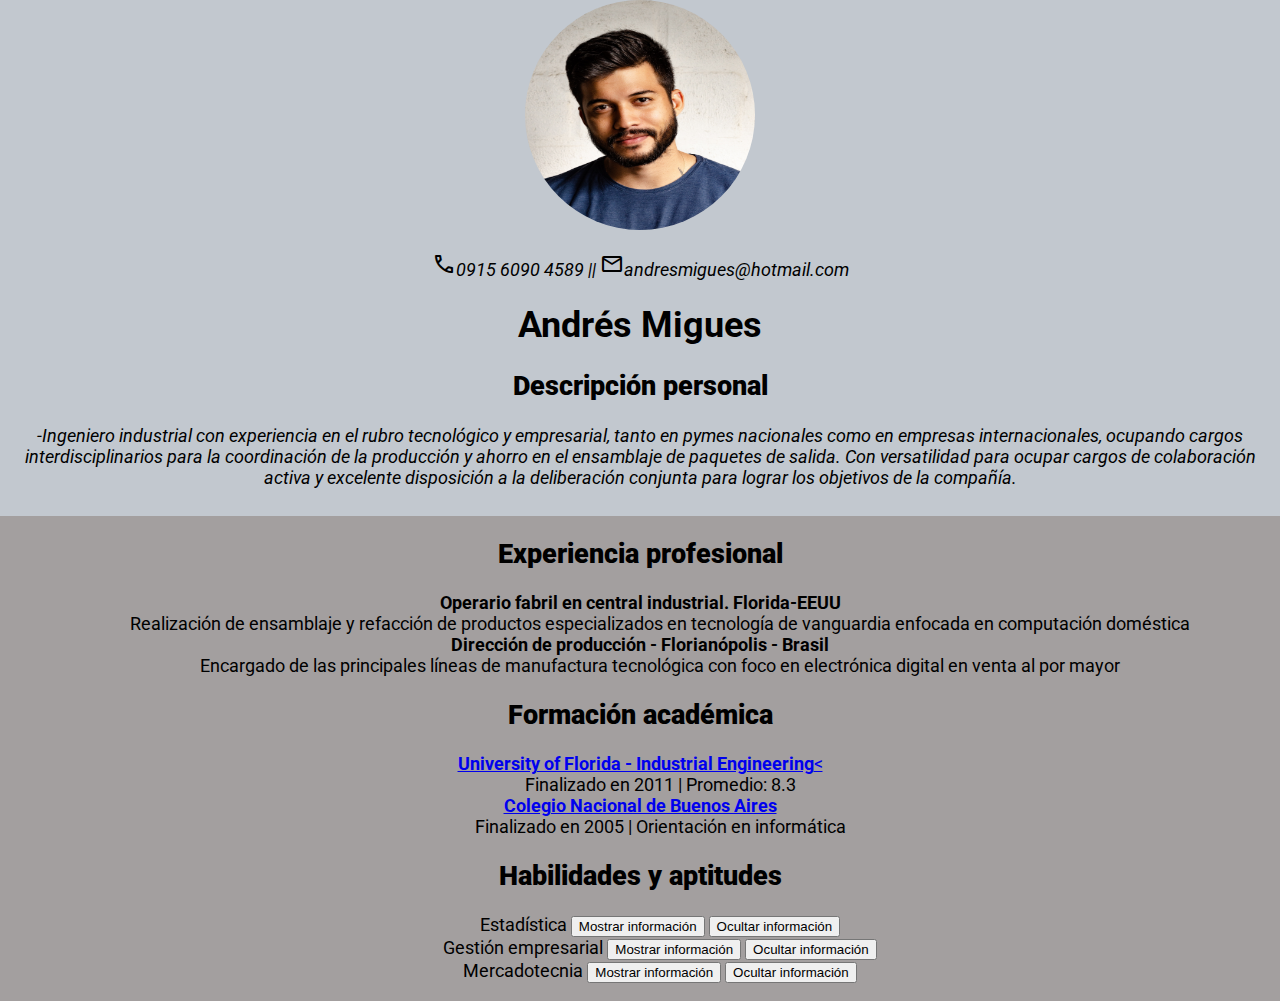
<file: index.html>
<!DOCTYPE html>
<html lang="en">
<head>
    <meta charset="UTF-8">
    <meta http-equiv="X-UA-Compatible" content="IE=edge">
    <meta name="viewport" content="width=device-width, initial-scale=1.0">
    <title>CV - Andrés Migues</title>
    <link rel="stylesheet" href="styles.css">
    <link rel="preconnect" href="https://fonts.googleapis.com">
    <link rel="preconnect" href="https://fonts.gstatic.com" crossorigin>
    <link href="https://fonts.googleapis.com/css2?family=Roboto:wght@300&display=swap" rel="stylesheet">
    <!--Íconos-->
    <link rel="stylesheet" href="https://fonts.googleapis.com/css2?family=Material+Symbols+Outlined:opsz,wght,FILL,GRAD@48,400,0,0" />
</head>
<body>


    <section class="presentacion">
     <div class="personal">
     <div class="personal-central">
     <img id="foto-CV" src="CV Profile Photo.jpg" alt="Foto de CV"/>
     <p class="info-contacto"> 
        <span class="material-symbols-outlined">
        call
        </span>0915 6090 4589 || 
        
        <span class="material-symbols-outlined">
            mail
        </span>andresmigues@hotmail.com</p>
     <h1>Andrés Migues</h1>
     <h2><strong>Descripción personal</strong></h2>
     </div>
     <p class="desc-personal"> <em>-Ingeniero industrial con experiencia en el rubro tecnológico y empresarial, tanto en pymes nacionales como 
        en empresas internacionales, ocupando cargos interdisciplinarios para la coordinación de la producción y ahorro 
        en el ensamblaje de paquetes de salida. Con versatilidad para ocupar cargos de colaboración activa y excelente disposición
        a la deliberación conjunta para lograr los objetivos de la compañía.</em> </p>
     </div>
    </section>


    <div class="experiencia-estudios">
        <h2 class="personal-central"><strong>Experiencia profesional</strong></h2>
        <dl class="bloq-desc">
            <dt><strong>Operario fabril en central industrial. Florida-EEUU</strong></dt>
            <dd>
                Realización de ensamblaje y refacción de productos especializados en tecnología de vanguardia enfocada en 
                computación doméstica
            </dd>
            <dt><strong>Dirección de producción - Florianópolis - Brasil</strong></dt>
            <dd>
                Encargado de las principales líneas de manufactura tecnológica con foco en electrónica digital en venta al por mayor
            </dd>
        </dl>
        <h2 class="personal-central"><strong>Formación académica</strong></h2>
        <dl class="bloq-desc">
            <dt ><a href="https://www.eng.ufl.edu/" target="_blank"><strong>University of Florida - Industrial Engineering</strong><</a></dt>
            <dd>
                Finalizado en 2011 | Promedio: 8.3
            </dd>

            <dt><a href="https://www.cnba.uba.ar/" target="_blank"><strong>Colegio Nacional de Buenos Aires</strong></a></dt>
            <dd>
                Finalizado en 2005 | Orientación en informática
            </dd>
        </dl>
    </div>

    <div class="habilidades">
        <h2 class="personal-central"><strong>Habilidades y aptitudes</strong></h2>
        <ul class="lista-habilidades">
            <li>Estadística 
            <button class="mostrar" onclick="mostrar()">Mostrar información</button>
            <button class="ocultar" onclick="ocultar()">Ocultar información</button>
            <div id="info">
                <p>En la actualidad existen una serie de metodologías, técnicas y herramientas que pueden desarrollarse en una organización, para apoyar el diseño del Sistema de Gestión de la Calidad, la implantación de los principios de la Calidad Total, y/o para llevar a cabo el proceso de Mejora Continua. Ejemplos de estas son:
                    <ul>
                    <li>Diagrama de Pareto.</li>
                    <li>Diagrama causa-efecto (Ishikawa).</li>
                    <li>Diagrama defecto-concentración.</li>
                    <li>Carta de control.</li>
                    <li>Diagrama de dispersión.</li>
                    <li>Hoja de verificación.</li>
                    <li>Diagrama de correlación.</li>
                    <li>Metodología 5S.</li>
                    <li>Metodología 6 sigma.</li>
                    <li>Gráficos de control y capacidad del proceso.</li>
                    </ul>
                    <a href="https://www.gestiopolis.com/aplicaciones-de-la-estadistica-en-la-ingenieria/" target="_blank">Fuente</a>
                </p>
            </div>
            </li>
            <li>Gestión empresarial 
                <button class="mostrar" onclick="mostrar1()">Mostrar información</button>
                <button class="ocultar" onclick="ocultar1()">Ocultar información</button>
                <div id="info1">
                        <p>
                         <ul>
                            <li>Análisis financiero</li>
                            <li>Idiomas</li>
                            <li>Estrategia</li>
                            <li>Marketing y comunicación</li>
                            <li>Liderazgo Y otros más específicos, por ejemplo:</li>
                            <li>Aspectos legales que rigen el funcionamiento de la industria en el país de origen
                                Tendencias de los consumidores actuales y potenciales</li>
                            <li>Mercados financieros sobre la industria del negocio</li>
                            <li>Movimientos sociales</li>
                            </ul>
                        <a href="https://economipedia.com/definiciones/gestion-empresarial.html" target="_blank">Fuente</a>
                        </p>
                </div>
            </li>
            <li>Mercadotecnia
                <button class="mostrar" onclick="mostrar2()">Mostrar información</button>
                <button class="ocultar" onclick="ocultar2()">Ocultar información</button>
                <div id="info2">
                    <p> 
                        Campañas digitales en medios: una de las formas más rápidas de generar futuros Leads (clientes potenciales), ya que se administra una cantidad de 
                        efectivo en campañas para poder estar en los buscadores o redes sociales de quien quiera adquirir uno de estos productos.
                        Posicionamiento en buscadores: un proceso que conlleva resultados a largo plazo o mediano, que consiste 
                        en la aparición de productos o empresas en los buscadores. El objetivo es tener un posicionamiento de 
                        marca y productos en los primeros lugares de la búsqueda orgánica. Esto trae consigo ventajas como son una empresa conocida y con 
                        autoridad en línea, consultas diarias a un sitio web, e-commerce o Landing Page. Blogs corporativos listos 
                        para responder preguntas frecuentes o seguir posicionando el sitio. 
                        Una de las ventajas de estas técnicas es que obtienes usuarios con mayor posibilidades de conversión. 
                        Uso de tecnologías conversacionales (chatbots): Los chatbox hacen más probable que los usuarios 
                        que lleguen de campañas de medios o del posicionamiento en buscadores, puedan hacer un proceso de 
                        compra mucho más asistido e informado.
                        <a href="https://virket.agency/blog/marketing-digital/por-que-es-importante-la-mercadotecnia-en-la-ingenieria-industrial/" target="_blank">Fuente</a>
                        </p>
                </div>
            </li>
        </ul>
    </div>
    <script src="index-java.js"></script>
</body>
</html>
</file>
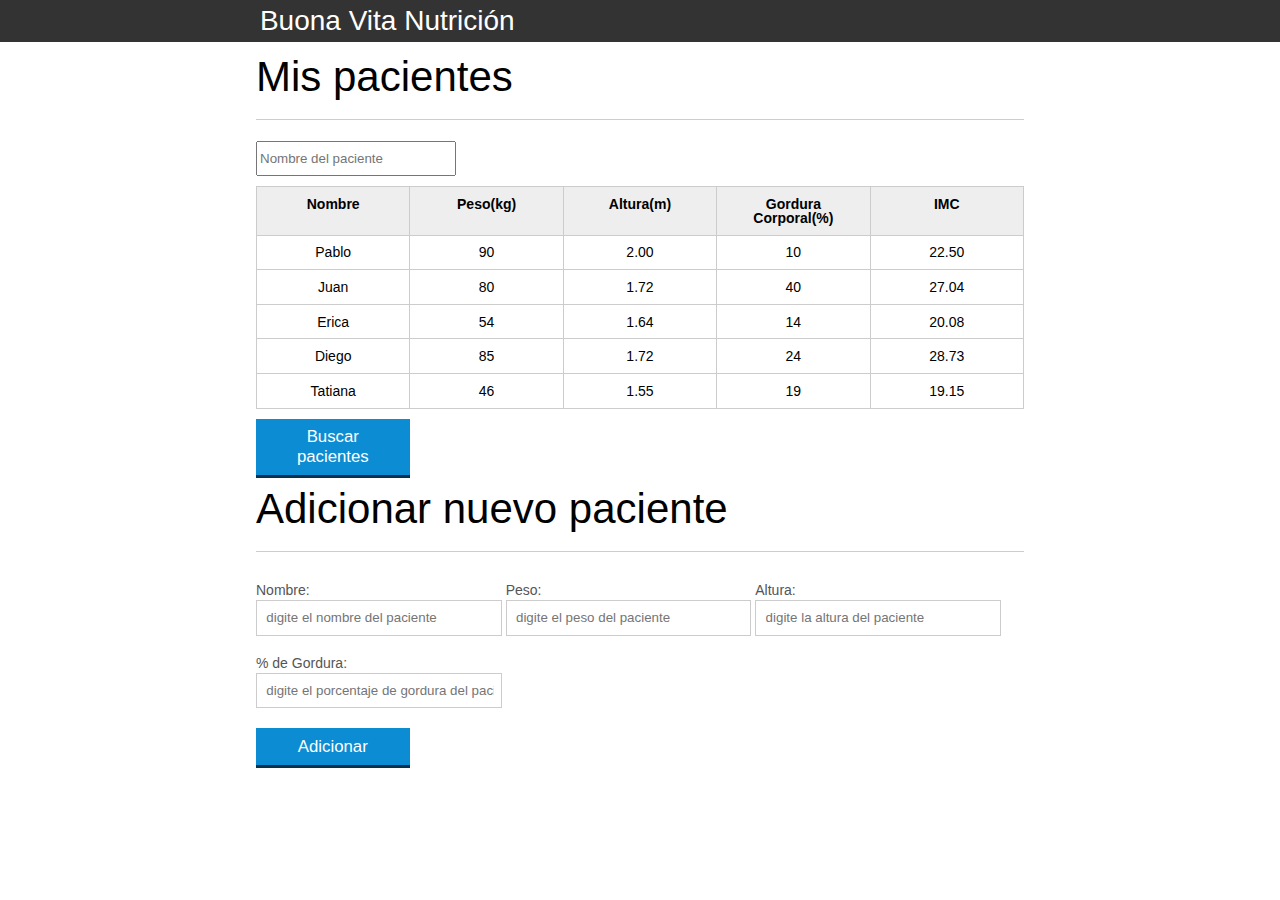
<file: 1746-JavaScript-parte1-aula0/index.html>
<!DOCTYPE html>
<html lang="es">
	<head>
		<meta charset="UTF-8">
		<title>Buona Vita Nutrición</title>
		<link rel="icon" href="favicon.ico" type="image/x-icon">
		<link rel="stylesheet" type="text/css" href="css/reset.css">
		<link rel="stylesheet" type="text/css" href="css/index.css">

	</head>
	<body>

		<header>
			<div class="container">
				<h1 class="titulo">Buona Vita Nutrición</h1>
			</div>
		</header>
		<main>
			<section class="container">
				<h2>Mis pacientes</h2>
				<label for="filtrar-tabla"></label>
				<input type="text" name="filtro" id="filtrar-tabla" placeholder="Nombre del paciente">

				<table>
					<thead>
						<tr>
							<th>Nombre</th>
							<th>Peso(kg)</th>
							<th>Altura(m)</th>
							<th>Gordura Corporal(%)</th>
							<th>IMC</th>
						</tr>
					</thead>
					<tbody id="tabla-pacientes">
						<tr class="paciente">
							<td class="info-nombre">Pablo</td>
							<td class="info-peso">90</td>
							<td class="info-altura">2.00</td>
							<td class="info-gordura">10</td>
							<td class="info-imc">0</td>
						</tr>

						<tr class="paciente" >
							<td class="info-nombre">Juan</td>
							<td class="info-peso">80</td>
							<td class="info-altura">1.72</td>
							<td class="info-gordura">40</td>
							<td class="info-imc">0</td>
						</tr>

						<tr class="paciente" >
							<td class="info-nombre">Erica</td>
							<td class="info-peso">54</td>
							<td class="info-altura">1.64</td>
							<td class="info-gordura">14</td>
							<td class="info-imc">0</td>
						</tr>

						<tr class="paciente">
							<td class="info-nombre">Diego</td>
							<td class="info-peso">85</td>
							<td class="info-altura">1.72</td>
							<td class="info-gordura">24</td>
							<td class="info-imc">0</td>
						</tr>
						<tr class="paciente" >
							<td class="info-nombre">Tatiana</td>
							<td class="info-peso">46</td>
							<td class="info-altura">1.55</td>
							<td class="info-gordura">19</td>
							<td class="info-imc">0</td>
						</tr>
					</tbody>
				</table>
				<span id="error-ajax" class="invisible">Error al buscar el/los pacientes</span>
				<button id="buscar-paciente" class="boton bto-principal">Buscar pacientes</button>
			</section>
		</main>

		<section class="container">
			<h2 id="titulo-form">Adicionar nuevo paciente</h2>
			<ul id="mensajes-errores"></ul> <!--Al principio usé span, pero como son varios errores a exhibir, se optó por listarlas con ul-->
			<form id="form-adicionar">
				<div class="grupo">
					<label for="nombre">Nombre:</label>
					<input id="nombre" name="nombre" type="text" placeholder="digite el nombre del paciente" class="campo">
				</div>
				<div class="grupo">
					<label for="peso">Peso:</label>
					<input id="peso" name="peso" type="text" placeholder="digite el peso del paciente" class="campo campo-medio">
				</div>
				<div class="grupo">
					<label for="altura">Altura:</label>
					<input id="altura" name="altura" type="text" placeholder="digite la altura del paciente" class="campo campo-medio">
				</div>
				<div class="grupo">
					<label for="gordura">% de Gordura:</label>
					<input id="gordura" type="text" placeholder="digite el porcentaje de gordura del paciente" class="campo campo-medio">
				</div>
				<button id="adicionar-paciente" class="boton bto-principal">Adicionar</button>
			</form>
		</section>
		
		
		<script src="js/calcular-imc.js">
			/*Referencia a archivo externo en src*/
		</script>
		<script src="js/form.js"></script>
		<script src="js/eliminar-paciente.js"></script>
		<script src="js/filtrar.js"></script>
		<script src="js/buscar-pacientes.js"></script>
	</body>
</html>
</file>
<file: styles.css>
body{
    background-color: #a39f9f;
    margin:0;
    padding:0;
    font-size:large;
    font-family: 'Roboto', sans-serif;
}


#foto-CV{
    width: 230px;
    height: 230px;
    border-radius: 100%;
}

.info-contacto{
    left: 90%;
    font-style: italic;
}

.presentacion{
    background-color: rgb(194, 200, 207);
    margin-bottom: 10px;
    padding-bottom: 10px;
}

.personal-central{
    left: 40%;
    text-align: center;
}

.bloq-desc,.habilidades,.desc-personal{
    text-align: center;
}

#info,#info1,#info2{
    display:none;
}

#info1 p{
    text-align: center;
}

.lista-habilidades{
    list-style: none;
}
</file>
<file: 1746-JavaScript-parte1-aula0/css/index.css>
*{
	box-sizing: border-box;
 }

body{
	font-family: "Helvetica Neue", "Helvetica", Helvetica, Arial, sans-serif;
	font-size: 14px;
}

header{
	background-color: #333;
	height: 3em;
	color: #FFF;
	margin-bottom: 1em;
}

header h1{
	font-size: 2em;
	display:inline-block;
	vertical-align:	middle;
}
header h2{
	font-size: 2em;
	display:inline-block;
	vertical-align:	middle;
}

header .container:before{
	content: '';
	display:inline-block;
	height: 100%;
	vertical-align:	middle;
}

.container{
	width: 60%;
	height: 100%;
	margin: 0 auto;
}

section{
	margin: 2em 0;
	overflow: hidden;
}

section h2{
	font-size: 3em;
	display: block;
	padding-bottom: .5em;
	border-bottom: 1px solid #ccc;
	margin-bottom: .5em;
}

table{
	width: 100%;
	margin-bottom : .5em;
    table-layout: fixed;

}

td, th {
	padding: .7em;
	margin: 0;
	border: 1px solid #ccc;
	text-align: center;
}

th{
	font-weight: bold;
	background-color: #EEE;
}

label{
	color: #555;
	display: block;
	margin-bottom: .2em;
}

.campo{
	margin: 0;
	padding-bottom: 1em;
	width: 100%;
	border: 1px solid #ccc;
	padding: .7em;
	width: 100%;
}

.campo-medio{
	display: inline-block;
	padding-right: .5em;
}

.grupo{
	width: 32%;
	display: inline-block;
	padding: 10px 0px;
}

button{
	padding: .5em 2em;
	border: 0;
	border-bottom: 3px solid;
	font-size: 1.2em;
	cursor: pointer;
	margin: 0;
	margin-top: -3px;
	color: #fff;
	background-color:#0c8cd3;
	border-color: #04324c;
	width: 20%;
    display: block;
    clear: both;
    margin: 10px 0px;

}

button:active{
	margin-top:0px;
	border: 0;
}

button[disabled=disabled], button:disabled {
    background-color: gray;
	border-color: darkgray;

}

.adicionar-paciente{
    margin-top: 30px;
}

.campo-invalido{
	border: 1px solid red;
}

.paciente-incorrecto{
	background-color: lightcoral;
}

#mensajes-errores{
	color: red;
}

.fadeOut{
	opacity: 0;
	transition:0.5s;
}

#filtrar-tabla{
	width: 200px;
	height: 35px;
	margin-bottom: 10px;
}

.invisible{
	display:none;
}
</file>
